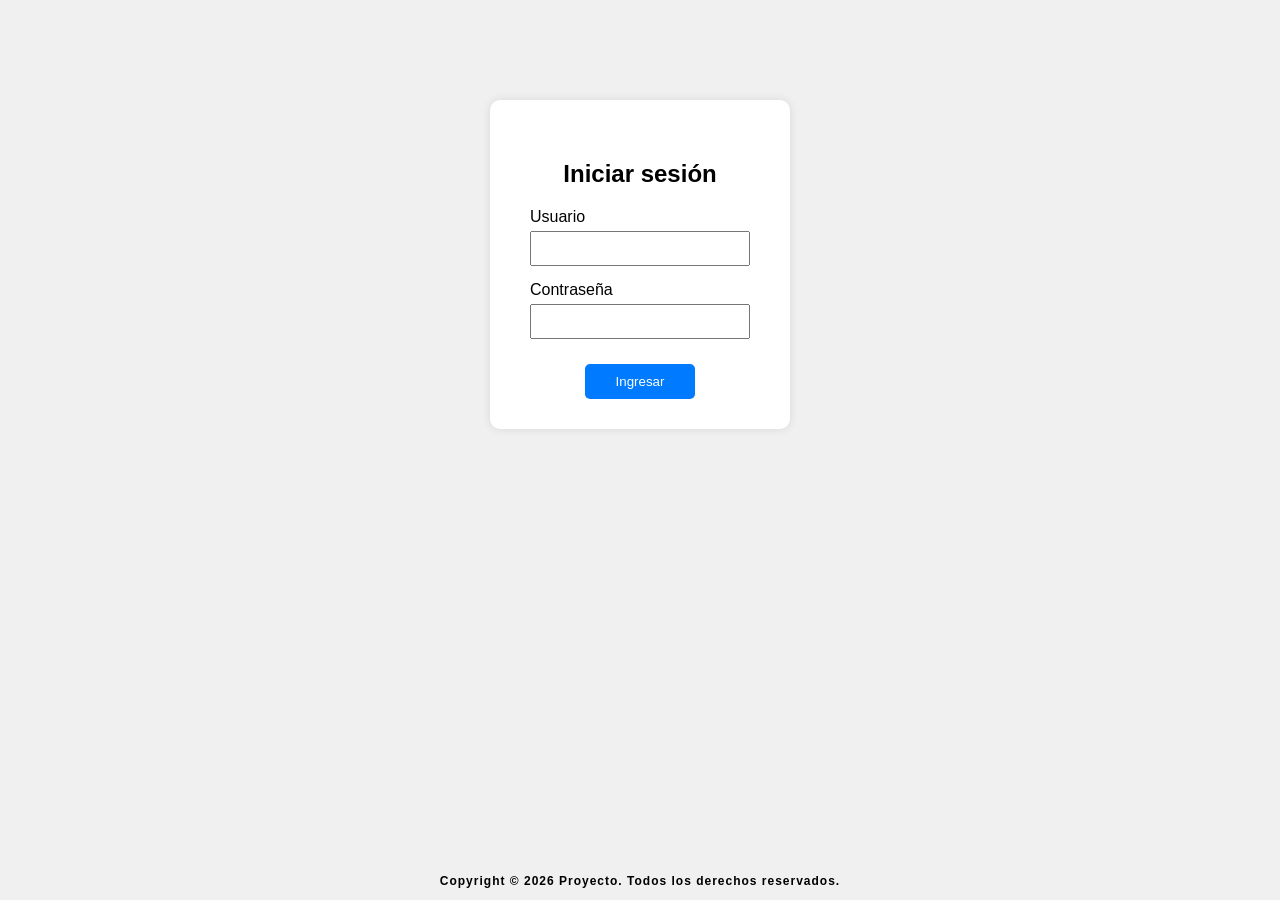
<file: index.html>
<!DOCTYPE html>
<html lang="es">
<head>
    <meta charset="UTF-8">
    <meta name="viewport" content="width=device-width, initial-scale=1.0">
    <title>Iniciar Sesión - Inventario</title>
    <link rel="stylesheet" href="styles_index.css">
</head>
<body>
    <div class="login-container">
        <h2><center>Iniciar sesión</center></h2>
        <!-- Formulario de inicio de sesión -->
        <form action="validator.php" method="post">
            <div class="input-group">
                <label for="username">Usuario</label>
                <input type="text" id="username" name="username" required aria-label="Nombre de usuario">
            </div>
            <div class="input-group">
                <label for="password">Contraseña</label>
                <input type="password" id="password" name="password" required minlength="12" maxlength="64" aria-label="Contraseña">
            </div>
            <center><button type="submit">Ingresar</button></center>
        </form>
    </div>
    
    <div id="error-container" style="display: none;" class="error-message">
        <p>ERROR DE AUTENTICACIÓN: Credenciales incorrectas</p>
    </div>

    <footer>
        <p>Copyright &copy; <span id="year"></span> Proyecto. Todos los derechos reservados.</p>
    </footer>

    <script src="scripts_index.js"></script>
    <script>
        // Mostrar el mensaje de error si hay un parámetro de error en la URL
        const urlParams = new URLSearchParams(window.location.search);
        if (urlParams.has('error') && urlParams.get('error') === 'auth') {
            document.getElementById('error-container').style.display = 'block';
        }
    </script>
    
</body>
</html>
</file>
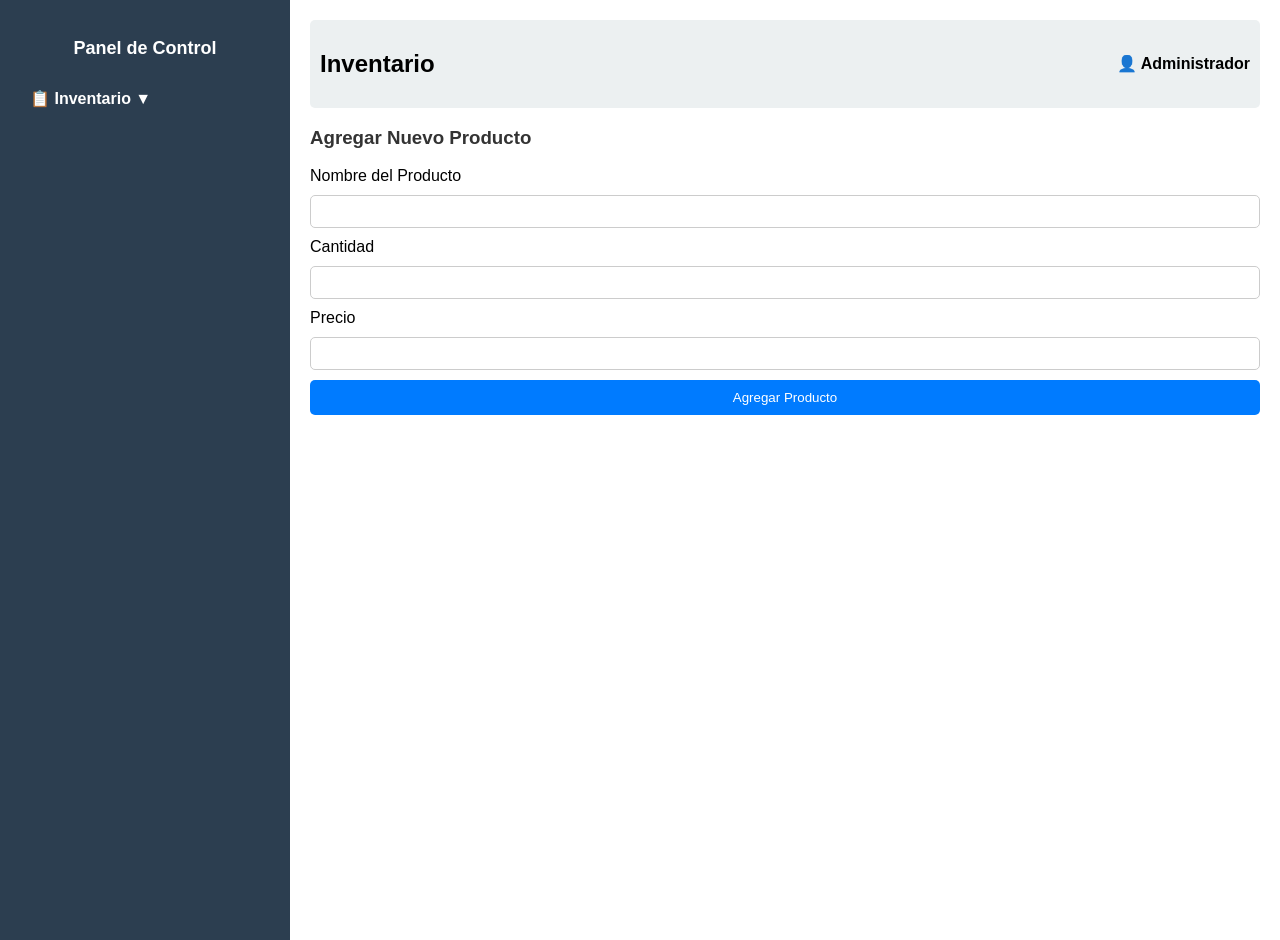
<file: home.html>
<!DOCTYPE html>
<html lang="es">
<head>
    <meta charset="UTF-8">
    <meta name="viewport" content="width=device-width, initial-scale=1.0">
    <title>Panel de Control</title>
    <link rel="stylesheet" href="styles_home.css">
</head>
<body>
    <div class="barra-lateral">
        <div class="perfil">
            <p>Panel de Control</p>
        </div>
        <nav>
            <ul>
                <li class="submenu">
                    <span class="menu-principal">📋 Inventario ▼</span>
                    <ul class="submenu-opciones">
                        <li id="agregar-producto">➕ Agregar Producto</li>
                        <li id="ver-inventario">📜 Ver Inventario</li>
                    </ul>
                </li>
            </ul>
        </nav>
    </div>
    
    <div class="contenido-principal">
        <header>
            <h2>Inventario</h2>
            <div class="usuario-info">👤 Administrador</div>
        </header>
        <div id="seccion-agregar-producto">
            <h3>Agregar Nuevo Producto</h3>
            <form id="formulario-producto">
                <label>Nombre del Producto</label>
                <input type="text" id="nombre" required>
                
                <label>Cantidad</label>
                <input type="number" id="cantidad" required>
                
                <label>Precio</label>
                <input type="number" id="precio" required>
    
                <button type="submit">Agregar Producto</button>
            </form>
        </div>
    
        <div id="seccion-ver-inventario" style="display: none;">
            <h3>Lista de Productos</h3>
            <table>
                <thead>
                    <tr>
                        <th>Nombre</th>
                        <th>Cantidad</th>
                        <th>Precio</th>
                        <th>Acciones</th>
                    </tr>
                </thead>
                <tbody id="lista-productos">
                    <!-- Aquí se mostrarán los productos -->
                </tbody>
            </table>
        </div>
    </div>
    

    <script src="scripts_home.js"></script>
</body>
</html>
</file>
<file: styles_index.css>
body {
    display: flex;
    justify-content: center;
    align-items: center;
    height: 100vh;
    background-color: #f0f0f0;
    margin: 0; 
    font-family: Arial, sans-serif;
    flex-direction: column;
    overflow: hidden;  /* Evitar scroll */
}

h2 {
    text-align: center; 
}

.login-container {
    background-color: #ffffff;
    border-radius: 10px;
    padding: 40px; 
    box-shadow: 0 0 10px rgba(0, 0, 0, 0.1);
    width: 100%;
    max-width: 300px; 
    box-sizing: border-box;
    margin-bottom: 20px;
    margin-top: 100px; /* Añadir margen superior */
}

.input-group {
    margin-bottom: 15px;
}

.input-group label {
    display: block;
    margin-bottom: 5px;
}

.input-group input {
    width: 100%;
    padding: 8px;
    box-sizing: border-box;
}

button {
    padding: 10px 20px;
    background-color: #007bff;
    color: #ffffff;
    border: none;
    border-radius: 5px;
    cursor: pointer;
    width: 50%;  
    transition: background-color 0.3s ease;
    margin: 0 auto;  
    display: block;  
    position: relative;  
    top: 10px;  
}

button:hover {
    background-color: #0056b3;  
}

footer {
    position: relative;  
    text-align: center;
    width: 100%;
    font-size: 12px; 
    font-weight: 700;  
    letter-spacing: 1px;
    margin-top: auto;  /* Empujar el footer hacia abajo */
}

.error-message {
    background-color: #f8d7da;
    color: #721c24;
    border: 1px solid #f5c6cb;
    border-radius: 5px;
    padding: 10px;
    margin-top: 20px;  /* Añadir margen superior */
    width: 100%;
    max-width: 300px;
    text-align: center;
}
</file>
<file: styles_home.css>
body {
    display: flex;
    margin: 0;
    font-family: Arial, sans-serif;
}

.barra-lateral {
    width: 250px;
    background: #2C3E50;
    color: white;
    padding: 20px;
    height: 100vh;
}

.perfil {
    text-align: center;
    font-size: 18px;
    font-weight: bold;
    margin-bottom: 20px;
}

nav ul {
    list-style: none;
    padding: 0;
}

nav ul li {
    padding: 10px;
    cursor: pointer;
}

.activo {
    background: #E67E22;
    font-weight: bold;
}

.contenido-principal {
    flex: 1;
    padding: 20px;
}

header {
    display: flex;
    justify-content: space-between;
    align-items: center;
    background: #ECF0F1;
    padding: 10px;
    border-radius: 5px;
}

.usuario-info {
    font-weight: bold;
}

/* Estilos para el CRUD */
.contenedor {
    background: white;
    padding: 20px;
    margin-top: 20px;
    border-radius: 5px;
    box-shadow: 0 0 10px rgba(0, 0, 0, 0.1);
}

h3 {
    color: #333;
}

form {
    display: flex;
    flex-direction: column;
    gap: 10px;
}

input {
    padding: 8px;
    border: 1px solid #ccc;
    border-radius: 5px;
}

button {
    padding: 10px;
    background: #007BFF;
    color: white;
    border: none;
    border-radius: 5px;
    cursor: pointer;
    transition: 0.3s;
}

button:hover {
    background: #0056b3;
}

/* Tabla */
table {
    width: 100%;
    margin-top: 20px;
    border-collapse: collapse;
}

th, td {
    padding: 10px;
    text-align: left;
    border-bottom: 1px solid #ddd;
}

th {
    background: #007BFF;
    color: white;
}

/* Botones de acciones */
.acciones button {
    margin-right: 5px;
    padding: 5px;
    border: none;
    cursor: pointer;
    border-radius: 5px;
}

/* Botón Editar */
.editar {
    background: #f39c12;
    color: white;
}

.editar:hover {
    background: #e67e22;
}

/* Botón Guardar */
.guardar {
    background: #2ecc71;
    color: white;
    display: none;
}

.guardar:hover {
    background: #27ae60;
}

/* Botón Eliminar */
.eliminar {
    background: #e74c3c;
    color: white;
}

.eliminar:hover {
    background: #c0392b;
}

/* Inputs dentro de la tabla cuando se edita */
td input {
    width: 90%;
    padding: 5px;
    font-size: 14px;
    border: 1px solid #ccc;
    border-radius: 4px;
}

/* Submenú */
.submenu {
    cursor: pointer;
    font-weight: bold;
}

.submenu-opciones {
    display: none;
    list-style: none;
    padding-left: 15px;
}

.submenu-opciones li {
    padding: 5px;
    cursor: pointer;
}

.submenu-opciones li:hover {
    background: #E67E22;
    color: white;
}
</file>
